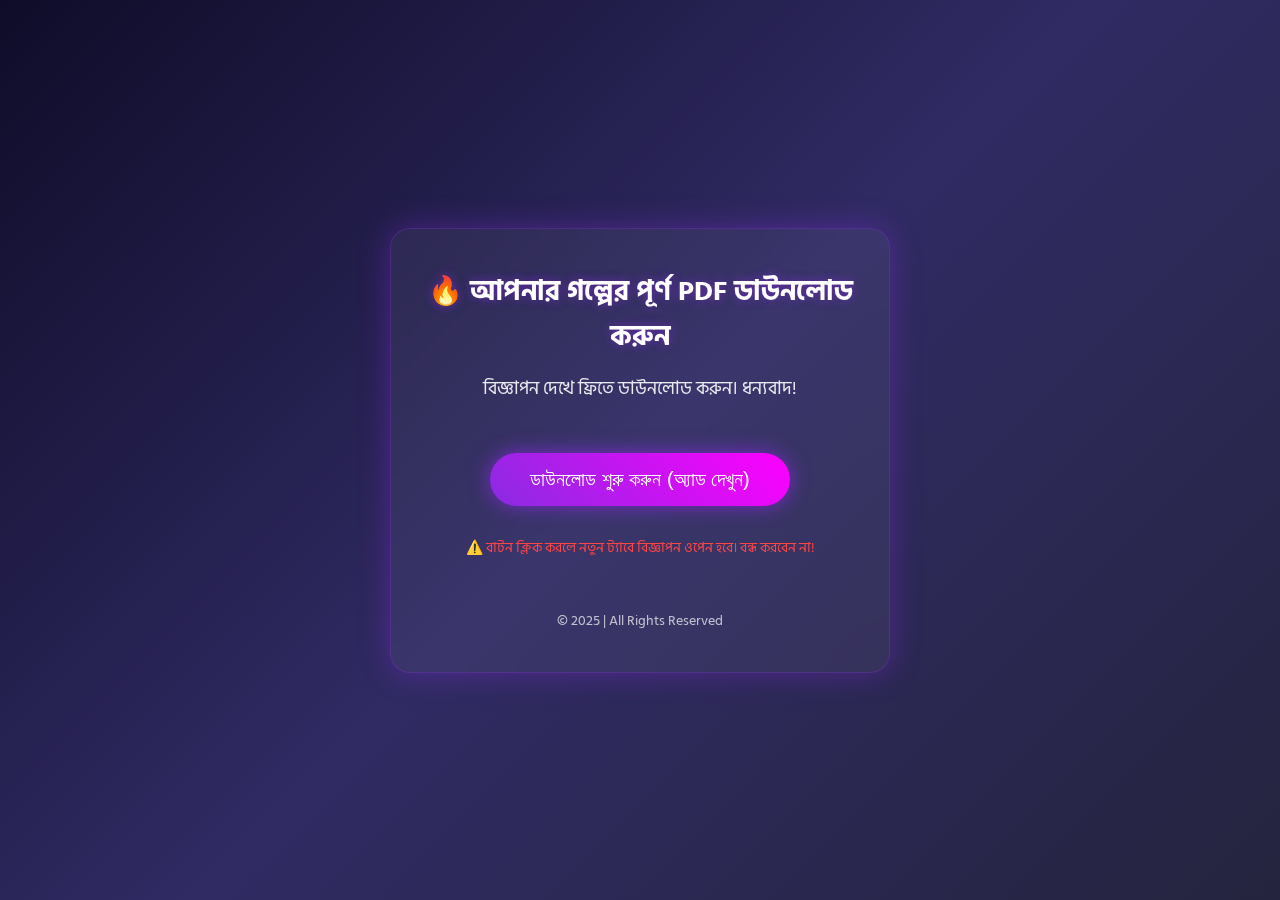
<file: index.html>
<!DOCTYPE html>
<html lang="bn">
<head>
    <meta charset="UTF-8">
    <meta name="viewport" content="width=device-width, initial-scale=1.0">
    <title>আপনার PDF ডাউনলোড প্রস্তুত হচ্ছে...</title>
    <link rel="stylesheet" href="styles.css">
    <link href="https://fonts.googleapis.com/css2?family=Hind+Siliguri:wght@400;600;700&display=swap" rel="stylesheet">
</head>
<body>
    <div class="container">
        <div class="header">
            <h1>🔥 আপনার গল্পের পূর্ণ PDF ডাউনলোড করুন</h1>
            <p>বিজ্ঞাপন দেখে ফ্রিতে ডাউনলোড করুন। ধন্যবাদ!</p>
        </div>
        <button id="downloadBtn" class="glow-btn" onclick="triggerAdAndStart()">
            ডাউনলোড শুরু করুন (অ্যাড দেখুন)
        </button>
        <p style="color:#ff4444; font-size:14px; margin-top:10px;">
    ⚠️ বাটন ক্লিক করলে নতুন ট্যাবে বিজ্ঞাপন ওপেন হবে। বন্ধ করবেন না!
</p>
        <div id="adContainer" class="hidden">
            <p class="ad-text">বিজ্ঞাপন লোড হচ্ছে... দয়া করে অপেক্ষা করুন। অ্যাড দেখার পর ডাউনলোড শুরু হবে!</p>
        </div>
        <div id="progressContainer" class="hidden">
            <h2>ফাইল প্রস্তুত হচ্ছে...</h2>
            <!-- Responsive Circular Progress Animation -->
            <div class="circle-loader">
                <svg class="progress-ring" viewBox="0 0 200 200">
                    <circle class="progress-ring__circle-bg" stroke="#2a1a4d" stroke-width="12" fill="transparent" r="90" cx="100" cy="100"/>
                    <circle class="progress-ring__circle" stroke="url(#gradient)" stroke-width="12" fill="transparent" r="90" cx="100" cy="100"/>
                </svg>
                <div class="timer-text" id="timer">১৫</div>
            </div>
            <svg style="position: absolute; width: 0; height: 0;">
                <defs>
                    <linearGradient id="gradient" x1="0%" y1="0%" x2="100%" y2="100%">
                        <stop offset="0%" stop-color="#8a2be2"/>
                        <stop offset="100%" stop-color="#00ffea"/>
                    </linearGradient>
                </defs>
            </svg>
        </div>
        <div id="linkContainer" class="hidden">
            <h2>🎉 ডাউনলোড প্রস্তুত!</h2>
            <a id="megaLink" href="#" target="_blank" class="download-link glow-btn">
                Mega.nz থেকে এখনই ডাউনলোড করুন
            </a>
            <p class="note">নতুন ট্যাবে খুলবে। সমস্যা হলে রিফ্রেশ করুন।</p>
        </div>
        <footer>
            <p>© 2025 | All Rights Reserved</p>
        </footer>
    </div>
    <script>
        function triggerAdAndStart() {
            // Adsterra Direct Link popunder ওপেন করো নতুন ট্যাবে
            window.open('https://footweargrewshaped.com/cqcbyvnv?key=1a1f32833e4e894b2843db28fabc882c', '_blank');

            // অ্যাড ওপেন হওয়ার পর প্রগ্রেস শুরু
            document.getElementById('adContainer').classList.remove('hidden');
            document.getElementById('downloadBtn').style.display = 'none';

            // ৩ সেকেন্ড পর প্রগ্রেস দেখাও (অ্যাড লোড হওয়ার সময় দিতে)
            setTimeout(() => {
                document.getElementById('progressContainer').classList.remove('hidden');
                startTimer(15);
            }, 3000);
        }

        function startTimer(duration) {
            let timer = duration;
            const timerElement = document.getElementById('timer');
            const interval = setInterval(() => {
                timerElement.textContent = timer;
                if (--timer < 0) {
                    clearInterval(interval);
                    // Mega লিঙ্ক বের করো URL থেকে (যেমন: ?mega=https://mega.nz/...)
                    const urlParams = new URLSearchParams(window.location.search);
                    const mega = urlParams.get('mega');
                    if (mega) {
                        document.getElementById('megaLink').href = mega;
                        document.getElementById('linkContainer').classList.remove('hidden');
                        document.getElementById('progressContainer').classList.add('hidden');
                    } else {
                        alert('Mega লিঙ্ক পাওয়া যায়নি! URL চেক করুন।');
                    }
                }
            }, 1000);
        }
    </script>
</body>
</html>
</file>
<file: styles.css>
* { margin: 0; padding: 0; box-sizing: border-box; }

body {
    font-family: 'Hind Siliguri', sans-serif;
    background: linear-gradient(135deg, #0f0c29, #302b63, #24243e);
    color: #fff;
    min-height: 100vh;
    display: flex;
    align-items: center;
    justify-content: center;
    padding: 20px;
}

.container {
    text-align: center;
    background: rgba(255, 255, 255, 0.05);
    backdrop-filter: blur(10px);
    border-radius: 20px;
    padding: 40px 30px;
    max-width: 500px;
    width: 100%;
    box-shadow: 0 0 30px rgba(138, 43, 226, 0.4);
    border: 1px solid rgba(138, 43, 226, 0.3);
}

.header h1 {
    font-size: 28px;
    margin-bottom: 15px;
    text-shadow: 0 0 10px rgba(138, 43, 226, 0.6);
}

.header p {
    font-size: 18px;
    opacity: 0.9;
    margin-bottom: 30px;
}

.glow-btn {
    padding: 15px 40px;
    font-size: 20px;
    background: linear-gradient(45deg, #8a2be2, #ff00ff);
    color: white;
    border: none;
    border-radius: 50px;
    cursor: pointer;
    box-shadow: 0 0 20px rgba(138, 43, 226, 0.8);
    transition: all 0.3s;
    margin: 20px 0;
}

.glow-btn:hover {
    transform: scale(1.05);
    box-shadow: 0 0 30px rgba(138, 43, 226, 1);
}

.hidden { display: none; }

.ad-text {
    font-size: 18px;
    margin: 30px 0;
    color: #ffd700;
}

.circle-loader {
    position: relative;
    width: 80vw;
    max-width: 300px;
    min-width: 200px;
    height: auto;
    aspect-ratio: 1/1;
    margin: 40px auto;
}

.progress-ring {
    width: 100%;
    height: 100%;
    transform: rotate(-90deg);
}

.progress-ring__circle-bg {
    opacity: 0.3;
}

.progress-ring__circle {
    transition: stroke-dashoffset 0.35s ease;
    transform-origin: 50% 50%;
    animation: pulse 2s infinite ease-in-out;
}

@keyframes pulse {
    0%, 100% { filter: drop-shadow(0 0 15px #8a2be2); }
    50% { filter: drop-shadow(0 0 30px #00ffea); }
}

.timer-text {
    position: absolute;
    top: 50%;
    left: 50%;
    transform: translate(-50%, -50%);
    font-weight: bold;
    color: #00ffea;
    text-shadow: 0 0 20px #00ffea;
    font-size: clamp(36px, 12vw, 60px);
}

.download-link {
    display: inline-block;
    padding: 18px 50px;
    font-size: 22px;
    text-decoration: none;
}

.note {
    margin-top: 20px;
    opacity: 0.8;
    font-size: 14px;
}

footer {
    margin-top: 50px;
    font-size: 14px;
    opacity: 0.7;
}

/* Extra Responsiveness */
@media (max-width: 480px) {
    .header h1 { font-size: 24px; }
    .header p { font-size: 16px; }
    .glow-btn { padding: 12px 30px; font-size: 18px; }
    .circle-loader { width: 70vw; max-width: 220px; }
    .progress-ring circle { stroke-width: 10; }
}

@media (min-width: 769px) {
    .progress-ring circle { stroke-width: 14; }
}
</file>
